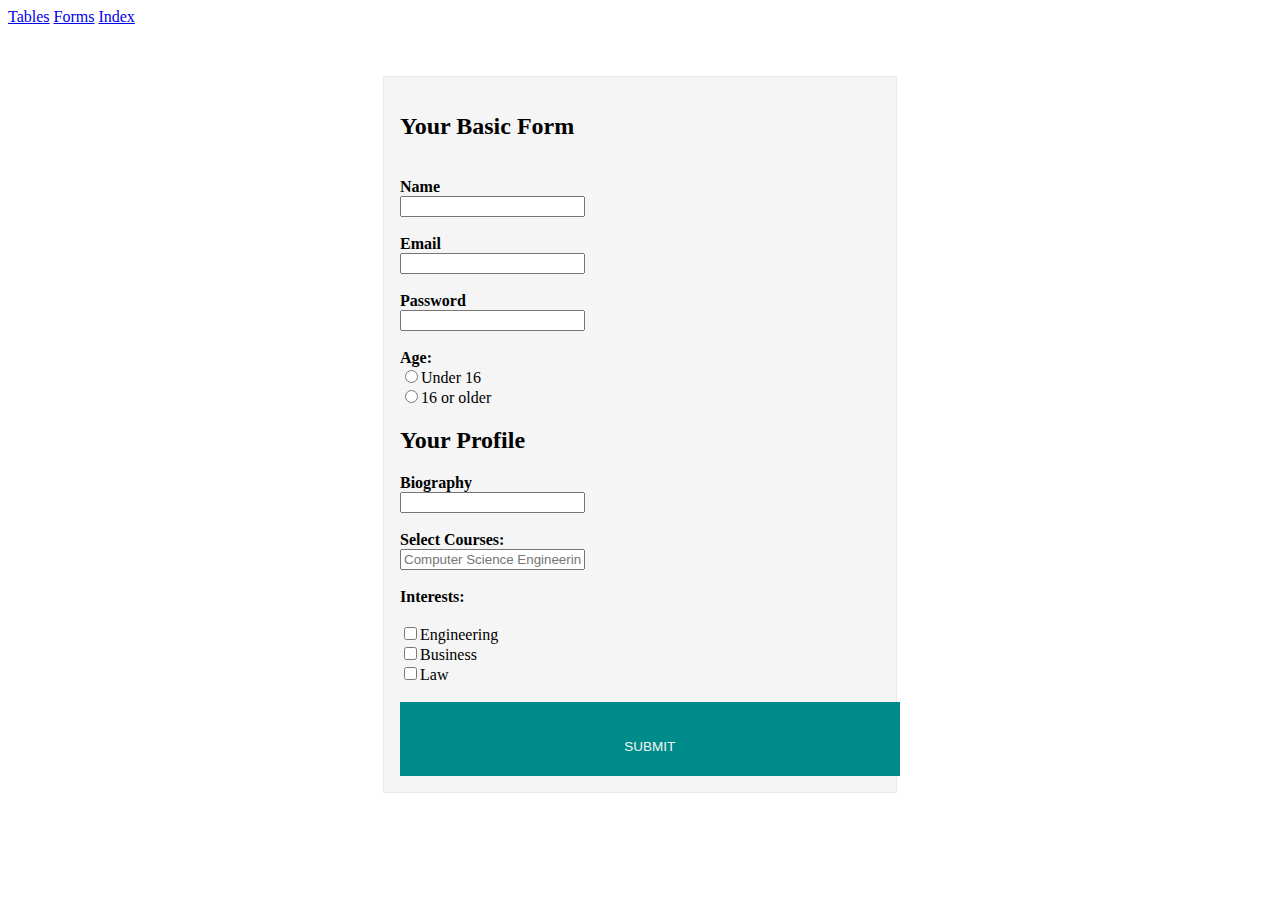
<file: index.html>
<!DOCTYPE html>
<html lang="en">
    
    <head>
        <meta charset="UTF-8">
        <meta name="viewport" content="width=device-width, initial-scale=1.0">
        <title>Document</title>
        <link rel="stylesheet" type="text/css" href="style.css">
    
    
    </head>
    
    <body>

        <header>
            <nav>
            <a class="nav" href="tables.html">Tables</a>
            <a class="nav" href="forms.html">Forms</a>
            <a class="nav" href="index.html">Index</a>
    </nav>
        </header>


        <form id="formation" action="https://ndoan24.github.io/Forms-and-Tables-/"><method="GET">
        </form>
    
        <div class="forms">
    
            <h2>Your Basic Form</h2>
            <br>
    
            <label for="name"><strong>Name</strong></label>
            <br>
    
            <input type="text" id="name">
            <br>
            <br>
    
            <label for="email"><strong>Email</strong></label>
            <br>
    
    
            <input type="text" id="email">
            <br>
            <br>
    
            <label for="password"><strong>Password</strong></label>
            <br>
            <input type="password" id="password">
            <br>
    
            <br>
            <label for="age"><strong>Age:</strong></label>
            <br>
            <input type="radio">Under 16
            <br>
            <input type="radio">16 or older
            <br>
    
            <h2>Your Profile</h2>
    
            <div class="biography">
            <label for="Biography"><strong>Biography</strong></label>
            
            </div>
            
            <input type="biography" id="biography">
            <br>
            <br>
            <label for="select courses"><strong>Select Courses:</strong></label>
            <br>
            <input type="computer science engineering" id="computer science engineering"
                placeholder="Computer Science Engineering">
    
            <br>
            <br>
            <label for="interests"><strong>Interests:</strong></label>
    
            <br>
            <br>
            <input type="checkbox" name="engineering" value="engineering">Engineering
            <br>
            <input type="checkbox" name="business" value="business">Business
            <br>
            <input type="checkbox" name="law" value="law">Law
    
            <br>
            <br>
    
            <input type="submit" name="submit" id="submit" value="SUBMIT">
    
    
        
        
        </body>
    
    </div>
    
    </body>
    




</body>
</html>
</file>
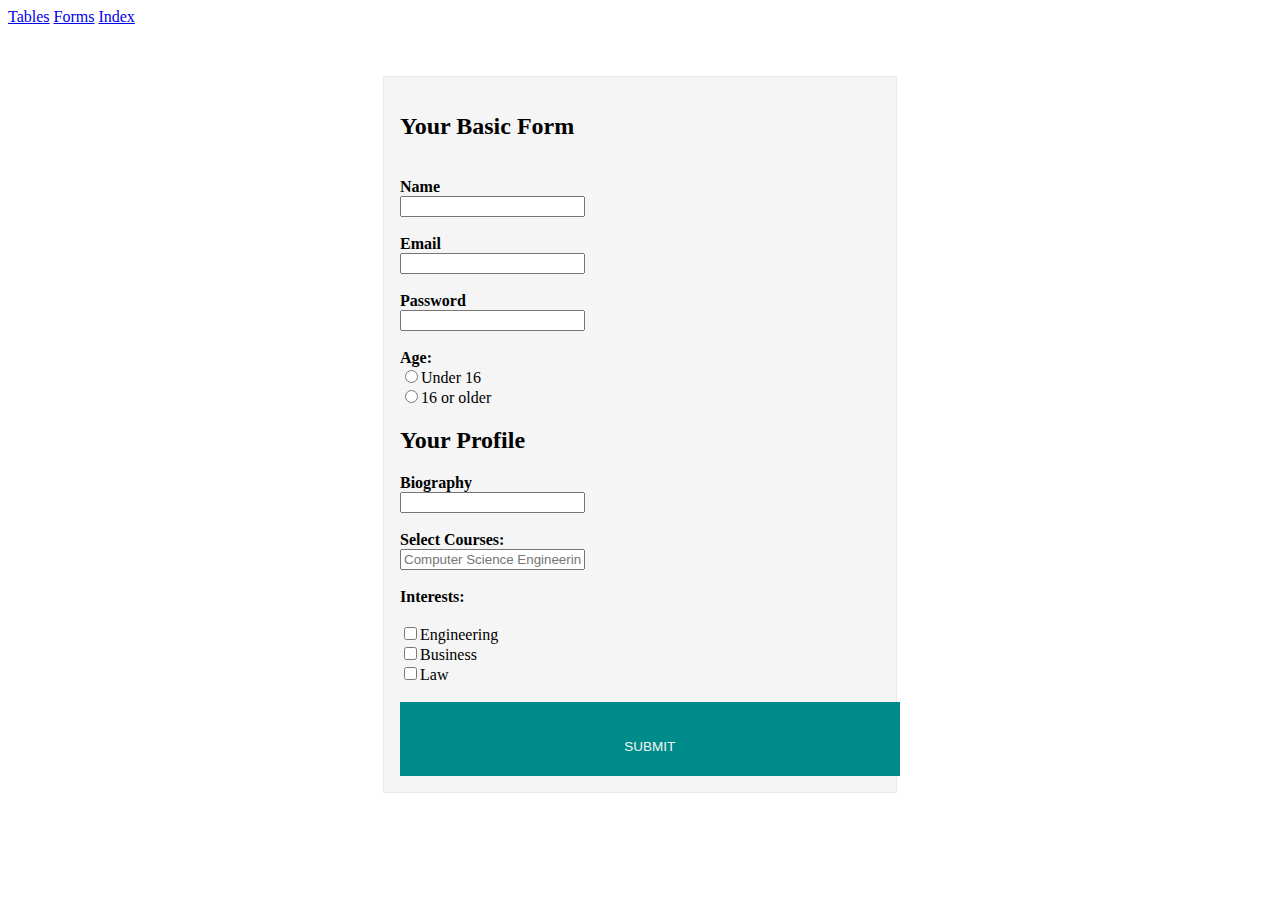
<file: forms.html>
<!DOCTYPE html>
<html lang="en">

<head>
    <meta charset="UTF-8">
    <meta name="viewport" content="width=device-width, initial-scale=1.0">
    <title>Document</title>
    <link rel="stylesheet" type="text/css" href="style.css">


</head>

<header>
    <nav>
    <a class="nav" href="tables.html">Tables</a>
    <a class="nav" href="forms.html">Forms</a>
    <a class="nav" href="index.html">Index</a>
</nav>
</header>

<body>

    <form id="formation" action="https://ndoan24.github.io/Forms-and-Tables-/"><method="GET">
    </form>

    <div class="forms">

        <h2>Your Basic Form</h2>
        <br>

        <label for="name"><strong>Name</strong></label>
        <br>

        <input type="text" id="name">
        <br>
        <br>

        <label for="email"><strong>Email</strong></label>
        <br>


        <input type="text" id="email">
        <br>
        <br>

        <label for="password"><strong>Password</strong></label>
        <br>
        <input type="password" id="password">
        <br>

        <br>
        <label for="age"><strong>Age:</strong></label>
        <br>
        <input type="radio">Under 16
        <br>
        <input type="radio">16 or older
        <br>

        <h2>Your Profile</h2>

        <div class="biography">
        <label for="Biography"><strong>Biography</strong></label>
        
        </div>
        
        <input type="biography" id="biography">
        <br>
        <br>
        <label for="select courses"><strong>Select Courses:</strong></label>
        <br>
        <input type="computer science engineering" id="computer science engineering"
            placeholder="Computer Science Engineering">

        <br>
        <br>
        <label for="interests"><strong>Interests:</strong></label>

        <br>
        <br>
        <input type="checkbox" name="engineering" value="engineering">Engineering
        <br>
        <input type="checkbox" name="business" value="business">Business
        <br>
        <input type="checkbox" name="law" value="law">Law

        <br>
        <br>

        <input type="submit" name="submit" id="submit" value="SUBMIT">


    
    
    </body>

</div>

</body>

<!-- <main>
        <form id=" formation" action="https://ndoan24.github.io/Forms-and-Tables-/">

             <method="get">

                <h2>Now Hiring</h2>

                <label for="name">Enter your Name:</label>
                <input type="text" id="name" placeholder="Name">

                <br>

                <label for="email">Enter your Email:</label>
                <input type="email" id="email" placeholder="email">

                <br>

                <label for="telephone number">Enter your Telephone Number</label>
                <input type="tel" id="telephone number" placeholder="telephone number">

                <br>
                <label for="linkedin">Post your linkedin profile</label>
                <input type="linkedin" id="linkedin" placeholder="linkedin">

                <br><br>
                <label for="lift">Occasionally lift and/or move objects up to 49 lbs</label>
                <br>
                <input type="checkbox" name="yes" value="yes">Yes
                <br>
                <input type="checkbox" name="no" value="no">No -->



                <!-- <h2>Join My Email List!</h2>
                
                <label for="name">Enter your Name:</label>
                <input type="text" id="name" placeholder="Name">

                <br>
                <label for="email">Enter your Email:</label>
                <input type="email" id="email" placeholder="Email">

                <br>
                <label for=telephone number">Enter your Number:</label>
                <input type="tel" id="telephone number" placeholder="telephone number">

                <br>
                <label for="password">Enter your Password:</label>
                <input type="password" id="password" placeholder="Password">


                <br>

                <h4>Best Time To Contact</h4>

                
                <label for="morning">Morning</label>
                <input type="radio" id="radio buttons" name="contact time" value="morning">
                <br>

                <label for="afternoon">Afternoon</label>
                <input type="radio" id="afternoon" name="contact time" value="afternoon">

                <br>

                <label for="evening">Evening</label>
                <input type="radio" id="evening" name="contact time" value="evening">
                <br>


                <br><input type="submit" id="submit"> -->
                </main> 
</body>

</html>
</file>
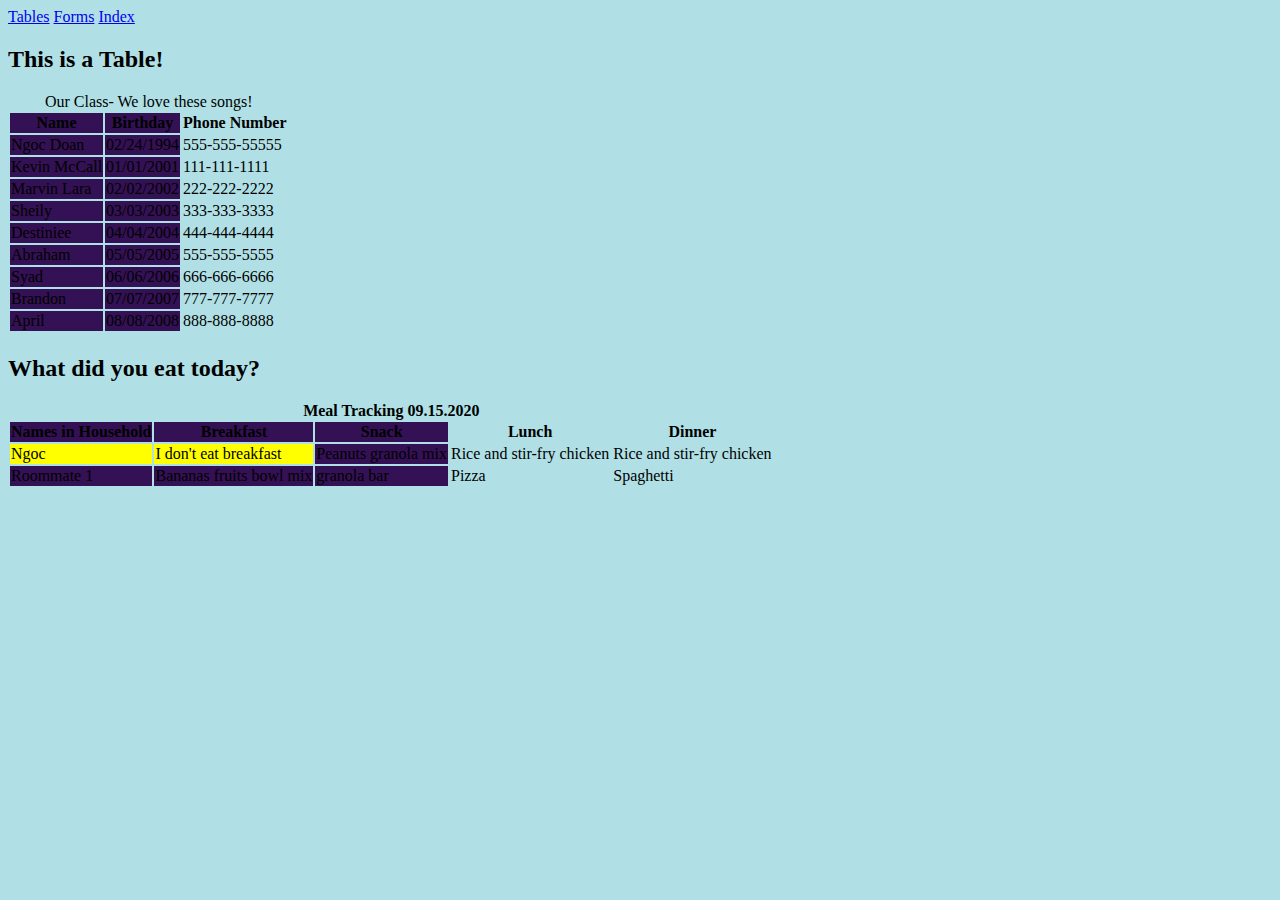
<file: tables.html>
<!DOCTYPE html>
<html lang="en">

<head>
    <meta charset="UTF-8">
    <meta name="viewport" content="width=device-width, initial-scale=1.0">
    <title>Document</title>
    <link rel="stylesheet"" type=" text/css" href="style.css">
</head>

<body>

    <header>
        <nav>
        <a class="nav" href="tables.html">Tables</a>
        <a class="nav" href="forms.html">Forms</a>
        <a class="nav" href="index.html">Index</a>
</nav>
    </header>

    <main>
        <h2>This is a Table!</h2>
        <table>
            <caption div class="caption">Our Class- We love these songs!</caption>
            <colgroup>
                <col span="2" style="background-color: rgb(52, 17, 85);">

            </colgroup>            
            
            <thead>

                <tr>
                    <th>Name</th>
                    <th>Birthday</th>
                    <th>Phone Number</th>

                </tr>
            </thead>
            <tr>

                <td>Ngoc Doan</td>
                <td>02/24/1994</td>
                <td>555-555-55555</td>
            </tr>


            <tr>

                <td>Kevin McCall</td>
                <td>01/01/2001</td>
                <td>111-111-1111</td>
            </tr>

            <tr>

                <td>Marvin Lara</td>
                <td>02/02/2002</td>
                <td>222-222-2222</td>
            </tr>

            <tr>

                <td>Sheily</td>
                <td>03/03/2003</td>
                <td>333-333-3333</td>
            </tr>

            <tr>

                <td>Destiniee</td>
                <td>04/04/2004</td>
                <td>444-444-4444</td>
            </tr>

            <tr>

                <td>Abraham</td>
                <td>05/05/2005</td>
                <td>555-555-5555</td>
            </tr>

            <tr>

                <td>Syad</td>
                <td>06/06/2006</td>
                <td>666-666-6666</td>
            </tr>

            <tr>

                <td>Brandon</td>
                <td>07/07/2007</td>
                <td>777-777-7777</td>
            </tr>
            <tr>

                <td>April</td>
                <td>08/08/2008</td>
                <td>888-888-8888</td>
            </tr>
            <tr>



            </tr>


            <!--Thi is tfootder example-->
            <!-- <tfoot>
<td>Name</td>
<td>Favorite Musician</td>
<td>Favorite Song</td>
<td>Date Released</td>
<td>In Stock</td>

</tfoot> -->

        </table>

        <body style="background-color:powderblue;">




    </main>


    <!--What did you eat today?-->
    <!--4 tables headings-->
    <!--At least 4 pieces of data-->
    <!--Use the HTML5 elements-->
    <!--Use the boilderpoint HTML-->
    <!--Try a new element/attribute-->
    <!--Share your link-->

    <main>
        <table>
            <h2>What did you eat today?</h2>
            <caption div="class"><strong>Meal Tracking 09.15.2020</strong></caption>
            <colgroup>
                <col span="3" style="background-color: rgb(52, 17, 85);">
            <col style="background color=yellow">
        
            </colgroup>

            <colgroup>
            <col span="2" style=background-color:red">
            <col style="background-color:yellow"> </colgroup>
            
            <tr>
                <th>Names in Household</th>
                <th>Breakfast</th>
                <th>Snack</th>
                <th>Lunch</th>
                <th>Dinner</th>
            </tr>

    

            <tr>
                <td colspan="1" style=background-color:yellow;>Ngoc</td>
                <td colspan="1" style=background-color:yellow;>I don't eat breakfast</td>
                <td>Peanuts granola mix</td>
                <td>Rice and stir-fry chicken</td>
                <td>Rice and stir-fry chicken</td>

            </tr>

            <tr>
                <td>Roommate 1</td>
                <td>Bananas fruits bowl mix</td>
                <td>granola bar</td>
                <td>Pizza</td>
                <td>Spaghetti</td>

            </tr>

        </table>
    </main>



</body>

</html>
</file>
<file: style.css>
.forms {
  max-width: 480px;
  margin: 50px auto;
  padding: 16px;
  border: 1px solid #eaeaea;
}
      .forms {background-color:rgb(245,245,245)}

      input[type=submit] {
        width: 37em;  height: 5em;
    }

  
    
    #submit
    
    {
      background-color: darkcyan;
      border: none;
      color: whitesmoke;
      padding: 37px 5px;
      text-align: center;
      text-decoration: none;
      display: inline-block;
      font-size: 13.5px;
    }

    /* #Submit{
      
      width: 480px;
      padding: 16px;

      background-color: darkcyan ;
      color: white;
      
  } */
</file>
